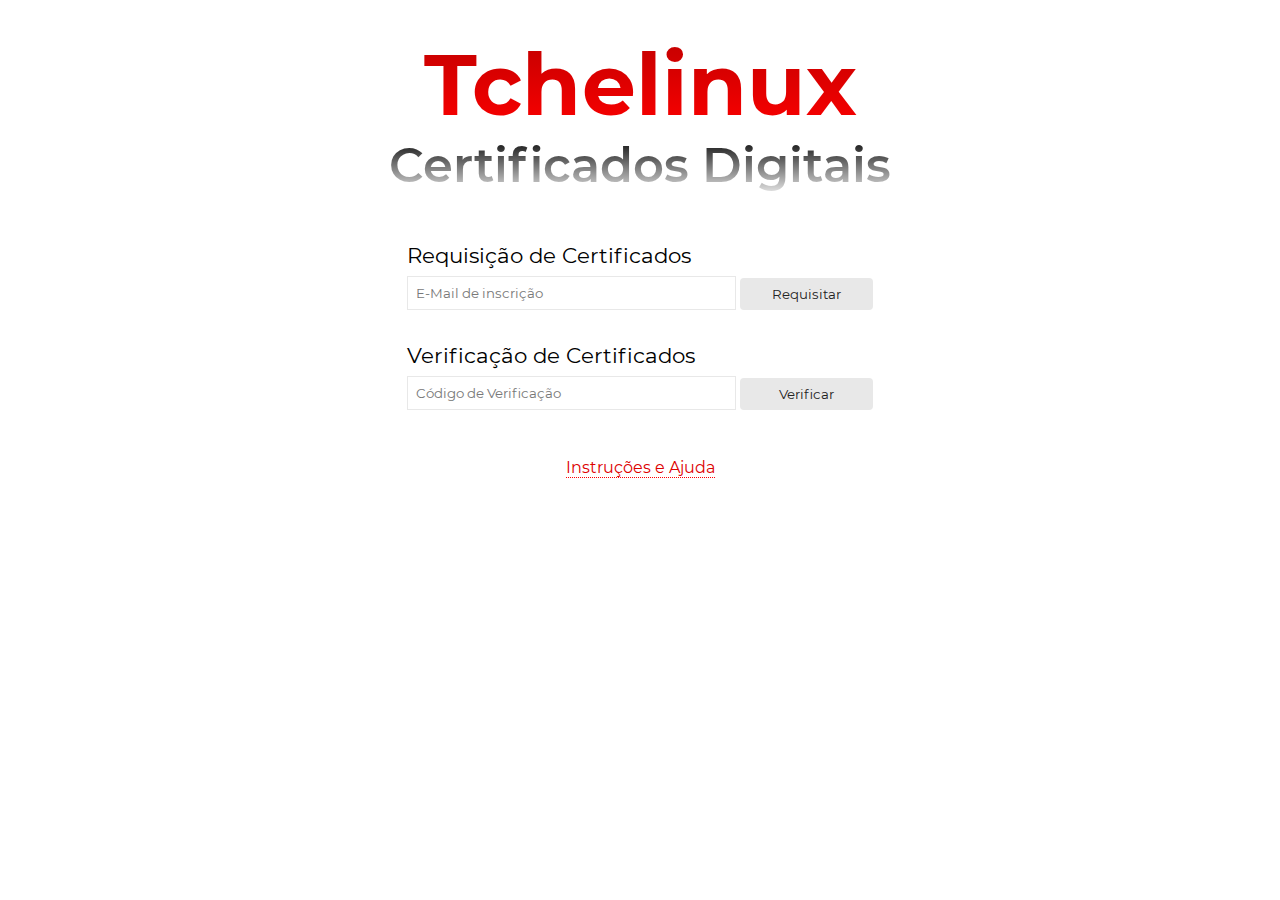
<file: index.html>
<!DOCTYPE html>
<html>
<head>
    <title>Tchelinux - Emissão de Certificados</title>
    <meta charset="UTF-8">
    <meta name="viewport" content="width=device-width, initial-scale=1" />
    <!-- OpenGraph -->
    <meta property="og:image"
          content="https://tchelinux.org/assets/tchelinux-facebook.png">
    <!-- Tchelinux Certificados Digitais Style -->
    <link rel="stylesheet" type="text/css" href="css/certificate_system.css">
    <link rel="stylesheet" href="fonts/montserrat.css">
</head>
<body>
    <img id="tux" src="images/tuxgauderio.png" style="display: none"/>
    <img id="tchelinux" src="images/tchelinux.png" style="display: none"/>

    <header class="header">
        <div class="wrapper">
            <h1 class="section">Tchelinux</h1>
            <h1 class="page_title">Certificados Digitais</h1>
        </div>
    </header>
    <section id="forms" class="form-centered">
        <section id="requisitar">
            <div class="container">
                <form method="GET"
                  action="javascript:$("#requestform").submit()"
                  id="requestform">
                    <div class="form-group">
                        <label for="email">Requisição de Certificados</label>
                        <input type="text" size="32" id="email" name="email"
                          placeholder="E-Mail de inscrição"></input>
                        <button style="vertical-align: bottom" type="submit"
                          class="btn btn-default">Requisitar</button>
                    <div>
                </form>
            </div>
        </section>
        <section id="validar">
            <div class="container">
                <form method="GET"
                  action="javascript:$("#validateform").submit()"
                  id="validateform">
                    <div class="form-group">
                        <label for="code">Verificação de Certificados</label>
                        <input type="text" size="32" id="code" name="code"
                          placeholder="Código de Verificação"></input>
                        <button style="vertical-align: bottom" type="submit"
                          class="btn btn-default">Verificar</button>
                    </div>
                </form>
            </div>
        </section>
    </section>

    <section id="resultado">
        <div class="container">
            <div id="result-error">
                <p>Codigo de Verificação:</p>
                <p style="margin-left: 15px"><b id="fingerprint"></b></p>
                <p>Status:
                    <span class="label label-error" id="validate_label">
                        INVÁLIDO
                    </span>
                </p>
            </div>
            <div id="result-data">
                <p>Codigo de Verificação:</p>
                <p style="margin-left: 15px"><b id="fingerprint"></b></p>
                <p>Nome:</p>
                <p style="margin-left: 15px"><b id="participante"></b></p>
                <p>Data: <b id="data"></b></p>
                <p>Cidade: <b id="cidade"></b></p>
                <p>Instituição:</p>
                <p style="margin-left: 15px"><b id="instituicao"></b></p>
                <p id="participacao">Horas de Participação:
                    <b id="horas"></b></p>
                <p id="organizacao">Horas de Organização: <b id="horas_organizacao"></b></p>
                <p id="palestras">Palestras:<ul id="list_palestras"></ul></p>
                <p>Status:
                    <span class="label label-success" id="validate_label">
                        VÁLIDO
                    </span>
                </p>

            </div>
        </div>
    </section>

    <section id="certificate_list" class="hexagon">
        <div class="container">
            <div id="certificate-error">
                <p>Não foi possível obter lista de certificados para
                    <b id="error-email"></b>.</p>
                <p id="error-msg"></p>
            </div>
            <div id="certificate_data">
                <p id="name"></p>
                <div id="events"><ul id="list_events"></ul></div>
            </div>
        </div>
    </section>

    <footer>
        <a href="help.html">Instruções e Ajuda</a>
    </footer>

    <!-- Load scripts -->
    <script src="https://code.jquery.com/jquery-3.5.1.min.js"
        integrity="sha256-9/aliU8dGd2tb6OSsuzixeV4y/faTqgFtohetphbbj0="
        crossorigin="anonymous"></script>
    <script src="js/tools/pdfkit.js" /></script>
    <script src="js/tools/blob-stream.js" /></script>
    <script src="js/utils.js" /></script>
    <script src="js/gen_pdf.js" /></script>
    <script src="js/base_certificate.js" /></script>
    <script src="js/old_certificate.js" /></script>
    <script src="js/live_certificate.js" /></script>
    <script src="js/valida_certificado.js"></script>
    <script type='text/javascript'>
    var user_certificates = {}

    $("#requestform").submit(function(event) {
        event.preventDefault()
        $('#certificate_list').css('display','none')
        $('#resultado').css('display','none')
        let email = $('#email').val()
        if (email) {
            retrieve_certificates(email)
            $('#forms').removeClass("form-centered")
        }
    })

    $("#validateform").submit(function(event) {
        event.preventDefault()
        $('#certificate_list').css('display','none')
        $('#resultado').css('display','none')
        let verification  = $('#code').val()
        if (verification &&
           (
               (verification.length == 32 || verification.length == 64) &&
               verification.search(/[^0-9a-z]/) < 0
           )
        )
        {
            validate_certificate(verification)
            $('#forms').removeClass("form-centered")
        }
    })

    $(document).ready(function() {
        let verification = getUrlVars()['verify']
        if (verification) {
            validate_certificate(verification)
            $('#forms').removeClass("form-centered")
        }
    })

    </script>
</body>
</html>
</file>
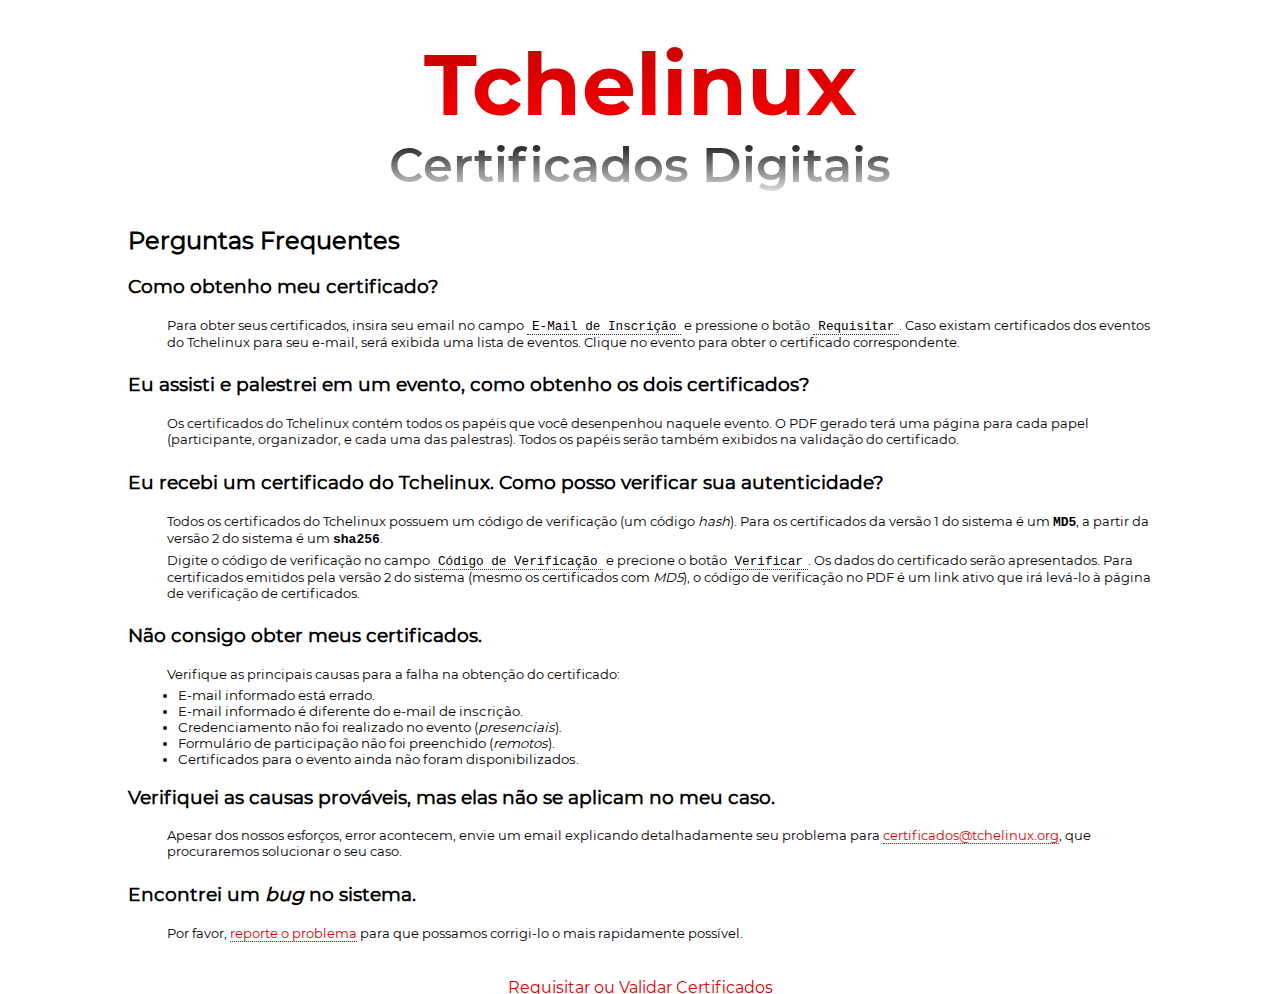
<file: help.html>
<!DOCTYPE html>
<html>
<head>
    <title>Tchelinux - Emissão de Certificados</title>
    <meta charset="UTF-8">
    <meta name="viewport" content="width=device-width, initial-scale=1" />
    <!-- OpenGraph -->
    <meta property="og:image" content="https://tchelinux.org/assets/tchelinux-facebook.png">
    <!-- Tchelinux Certificados Digitais Style -->
    <link rel="stylesheet" type="text/css" href="css/certificate_system.css">
    <link rel="stylesheet" href="fonts/montserrat.css">
    <style>
        p { padding-left: 3em; padding-bottom: 5px; }
        kbd { font-family: monospace; border-bottom: dotted 1px #333; font-size: 120%; padding: 0 5px;}
        li {font-family: Montserrat !important; font-size: 10pt !important; margin-left: 50px !important;}
    </style>
</head>
<body>
    <img id="tux" src="images/tuxgauderio.png" style="display: none"/>
    <img id="tchelinux" src="images/tchelinux.png" style="display: none"/>

    <header class="header">
        <div class="wrapper">
            <h1 class="section">Tchelinux</h1>
            <h1 class="page_title">Certificados Digitais</h1>
        </div>
    </header>
    <section id="ajuda">
        <div class="container">
            <h2>Perguntas Frequentes</h2>
            <h3>Como obtenho meu certificado?</h3>
            <p>Para obter seus certificados, insira seu email no campo <kbd>E-Mail de Inscrição</kbd> e pressione o botão <kbd>Requisitar</kbd>. Caso existam certificados dos eventos do Tchelinux para seu e-mail, será exibida uma lista de eventos. Clique no evento para obter o certificado correspondente.</p>

            <h3>Eu assisti e palestrei em um evento, como obtenho os dois certificados?</h3>
            <p>Os certificados do Tchelinux contém todos os papéis que você desenpenhou naquele evento. O PDF gerado terá uma página para cada papel (participante, organizador, e cada uma das palestras). Todos os papéis serão também exibidos na validação do certificado.</p>

            <h3>Eu recebi um certificado do Tchelinux. Como posso verificar sua autenticidade?</h3>
            <p>Todos os certificados do Tchelinux possuem um código de verificação (um código <i>hash</i>). Para os certificados da versão 1 do sistema é um <b>MD5</b>, a partir da versão 2 do sistema é um <b>sha256</b>.</p>
            <p>Digite o código de verificação no campo <kbd>Código de Verificação</kbd> e precione o botão <kbd>Verificar</kbd>. Os dados do certificado serão apresentados. Para certificados emitidos pela versão 2 do sistema (mesmo os certificados com <i>MD5</i>), o código de verificação no PDF é um link ativo que irá levá-lo à página de verificação de certificados.</p>

            <h3>Não consigo obter meus certificados.</h3>
            <p>Verifique as principais causas para a falha na obtenção do certificado:</p>
            <ul>
                <li>E-mail informado está errado.</li>
                <li>E-mail informado é diferente do e-mail de inscrição.</li>
                <li>Credenciamento não foi realizado no evento (<i>presenciais</i>).</li>
                <li>Formulário de participação não foi preenchido (<i>remotos</i>).</li>
                <li>Certificados para o evento ainda não foram disponibilizados.</li>
            </ul>

            <h3>Verifiquei as causas prováveis, mas elas não se aplicam no meu caso.</h3>
            <p>Apesar dos nossos esforços, error acontecem, envie um email explicando detalhadamente seu problema para <a href="mailto:certificados@tchelinux.org">certificados@tchelinux.org</a>, que procuraremos solucionar o seu caso.

            <h3>Encontrei um <i>bug</i> no sistema.</h3>
            <p>Por favor, <a target="_blank" href="https://github.com/tchelinux/certificados/issues/new/choose">reporte o problema</a> para que possamos corrigi-lo o mais rapidamente possível.
        </div>
    </section>

    <footer>
        <a href="index.html">Requisitar ou Validar Certificados</a>
    </footer>

    <!-- Load scripts -->
    <!-- <script src="https://code.jquery.com/jquery-3.5.1.min.js"
        integrity="sha256-9/aliU8dGd2tb6OSsuzixeV4y/faTqgFtohetphbbj0="
        crossorigin="anonymous"></script> -->
</body>
</html>
</file>
<file: css/certificate_system.css>
html, body {
    margin: 0;
    padding: 0;
}

* {
    font-family: Montserrat;
}

body {
    margin-bottom: 2em;
    max-width: 65%;
    margin: 0 auto;
    overflow-x: hidden;
    max-width: 920px;
}
@media (max-width: 1350px) {
    body {
        max-width: 80%;
    }
}

ul {
    padding: 0;
}

a, a:hover, a:active, a:focus {
    outline: 0;
    text-decoration: none;
    color: #d00;
    border-bottom: thin dotted #f00;
}

header {
    margin: 2em auto;
    min-height: 100px;
}

footer {
    width: 100%;
    display; block;
    margin: 0 auto;
    text-align: center;
    padding-top: 2em;
}

h1.section {
    font-family: "Montserrat Bold";
    font-weight: bolder;
    color: transparent;
    -webkit-background-clip: text;
    -moz-background-clip: text;
    background-clip: text;
    text-align: center;
    margin: 0;
    padding: 0;
    background-image: linear-gradient(to bottom, rgb(192,0,0), rgb(255,0,0));
    font-size: 64pt;
    font-weight: bolder;
}

h1.page_title {
    font-family: "Montserrat SemiBold";
    background-image: linear-gradient(to bottom, #000, #e8e8e8);
    color: transparent;
    -webkit-background-clip: text;
    -moz-background-clip: text;
    background-clip: text;
    font-size: 36pt;
    text-align: center;
    margin: 0;
    padding: 0;
    font-weight: lighter;
}

.form-centered {
    margin: 0 auto;
    display: block;
    width: fit-content;
    width: -moz-fit-content;
    width: -webkit-fit-content;
}

form {
}
.form-group {
    margin: 1em auto;
    display: inline-block;
}
.btn {
    background-color: #e8e8e8;
    border: #a8a8a8 thin solid;
    border-radius: 4px;
    color: #222;
    border: none;
    display: inline-block;
    text-align: center;
    padding: 8px 32px;
    width: 10em;
    vertical-align: middle;
}
label {
    display: block;
    font-size: 16pt;
    margin-bottom: 5px;
    font-weight: lighter;
}
input {
    margin-top: 3px;
    border: solid 1px #e8e8e8;
    padding: 8px 8px;
}
::placeholder { /* Chrome, Firefox, Opera, Safari 10.1+ */
  color: #787878;
  opacity: 1; /* Firefox */
}

#resultado, #certificate_list {
    padding: 1px;
    border: #fff 1px solid;
    border-radius: 10px;
    float: right;
    margin: -14em 1em 0 1em;
    max-width: 350px;
    min-width: 25em;
    display: none;
    background: linear-gradient(to bottom, rgb(192,0,0), rgb(255,0,0));
}

#resultado .container, #certificate_list .container {
    border-radius: 9px;
    padding: 20px;
    margin: 0 auto;
    background-color: #fff;
    max-width: 100%;
}

#certificate_list #name {
    font-weight: bolder;
    text-align: center;
    margin: 0;
}

#list_events {
    margin: 0;
    margin-left: 1em;
    padding: 15px 0;
}
#list_palestras li, #list_events li {
    list-style: circle;
    margin: 0px;
    padding: 2px;
}
#list_events li {
     margin-left: 1em;
}
#list_palestras li {
    margin-left: 2em;
    font-weight: bolder;
}

@media (max-width: 1105px) {
    body {
        padding-bottom: 2em;
        max-width: 70%;
        margin: 0 auto;
        overflow-x: hidden;
    }
    form {
        text-align: center;
    }
    #resultado, #certificate_list {
        float: none;
        margin: 1em auto 0 auto;
    }
    #resultado .container, #certificate_list .container {
        padding: 15px;
    }
}

@media (max-width: 750px) {
    .btn-default {
        display: block;
        margin: 10px auto;
    }
    body {
        padding-bottom: 2em;
        width: 80%;
        max-width: 100%;
        margin: 0 auto;
        overflow-x: hidden;
    }
    form {
        text-align: center;
    }
    #requisitar {
        text-align: center;
    }
    #validar {
        text-align: center;
    }
    #resultado, #certificate_list {
        float: none;
        margin: 0 auto;
        max-width: 25em;
    }

    #resultado .container, #certificate_list .container {
        padding: 10px;
    }
}

@media (max-width: 550px) {
    body {
        width: 90%;
    }
    form {
        text-align: center;
    }
    #resultado, #certificate_list {
        max-width: 95%;
        min-width: 20em;
        font-size: 80%;
        margin: 0 auto;
    }
    h1.section {
        font-size: 48pt;
    }
    h1.page_title {
        font-size: 20pt;
    }
}

.container p, .container li {
    margin: 0;
    font-size: small;
}
.container b {
    font-size: medium;
    font-family: monospace;
}
.container ul {
    margin: 0;
    margin-bottom: 10px;
}
.container li, .container li a {
    font-size: medium;
    font-family: monospace;
}

#result-data p {
    margin-bottom: 0.2em;
}

.label {
    margin-top: .3em;
    padding-top: .5em;
    padding: 4px 10px;
}
.label-success {
    background-color: #4CAF50;
    color: #fff;
}
.label-danger {
    background-color: rgb(245,20,20);
    color: #fff;
}

#fingerprint {
    white-space: pre-wrap;
    word-wrap: break-word;
    word-break: break-all;
    white-space: normal;
}
</file>
<file: fonts/montserrat.css>
@font-face {
  font-family: 'Montserrat';
  src: url(Montserrat/Montserrat-Regular.ttf);
}

@font-face {
  font-family: 'Montserrat SemiBold';
  src: url(Montserrat/Montserrat-SemiBold.ttf);
}

@font-face {
  font-family: 'Montserrat Bold';
  src: url(Montserrat/Montserrat-Bold.ttf);
}
</file>
